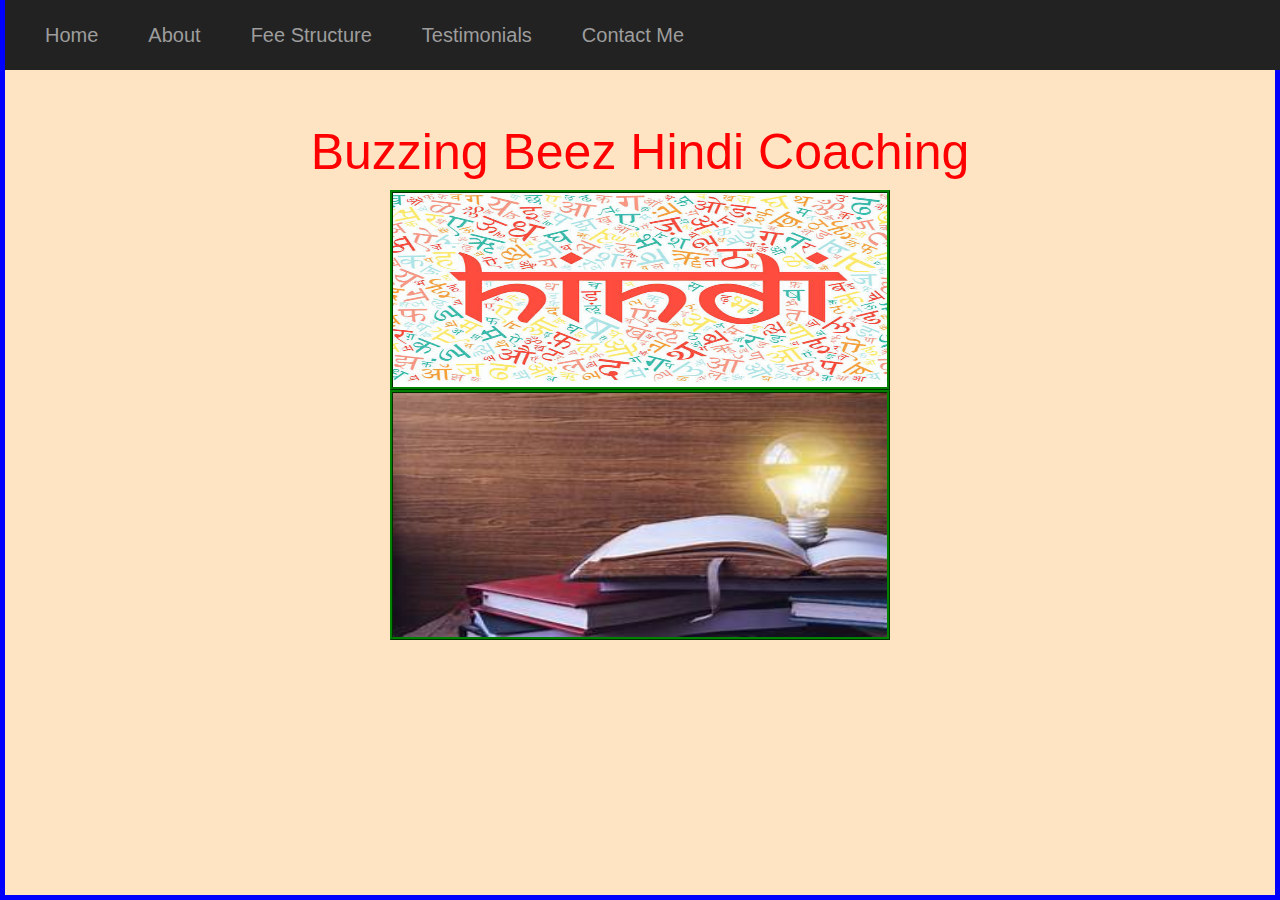
<file: index.html>
<html>
    <head>
        <title>Buzzing Beez Hindi Coaching</title>
        <meta name="viewport" content="width=device-width, initial-scale=1">
    <link rel="stylesheet" href="https://maxcdn.bootstrapcdn.com/bootstrap/3.4.0/css/bootstrap.min.css">
    <script src="https://ajax.googleapis.com/ajax/libs/jquery/3.4.1/jquery.min.js"></script>
    <script src="https://maxcdn.bootstrapcdn.com/bootstrap/3.4.0/js/bootstrap.min.js"></script>
    <link href="style.css" rel="stylesheet">
    </head>
    <body>
        <nav class="navbar-inverse navbarmain">
            <div class="navbar-header">
                <button type="button" class="navbar-toggle" data-toggle="collapse" data-target="#divlist">
                    <span class="icon-bar"></span>
                    <span class="icon-bar"></span>
                    <span class="icon-bar"></span>
                    <span class="icon-bar"></span>
                </button>
            </div>
            <div class="collapse navbar-collapse" id="divlist">
                <ul id="menu" class="nav navbar-nav">
                    <li class="link"><a href="index.html">Home</a></li>
                    <li class="link"><a href="about.html">About</a></li>
                    <li class="link"><a href="fee.html">Fee Structure</a></li>
                    <li class="link"><a href="review.html">Testimonials</a></li>
                    <li class="link"><a href="contact.html">Contact Me</a></li>
                    </ul>
            </div>
        </nav>

        <div class="container">
            
            <center>
                
                <h1 id="main_h">Buzzing Beez Hindi Coaching</h1>
                <img id="img_logo" class="main_img img-responsive"src="logo.jpg" alt="Hindi Tution!" width="400" height="400">
                <span><img id="book_img" class="main_img img-responsive" src="book.jpg" alt="Books!" width="400" height="400"></span>
                
            </center>
        </div>
    </body>
</html>
</file>
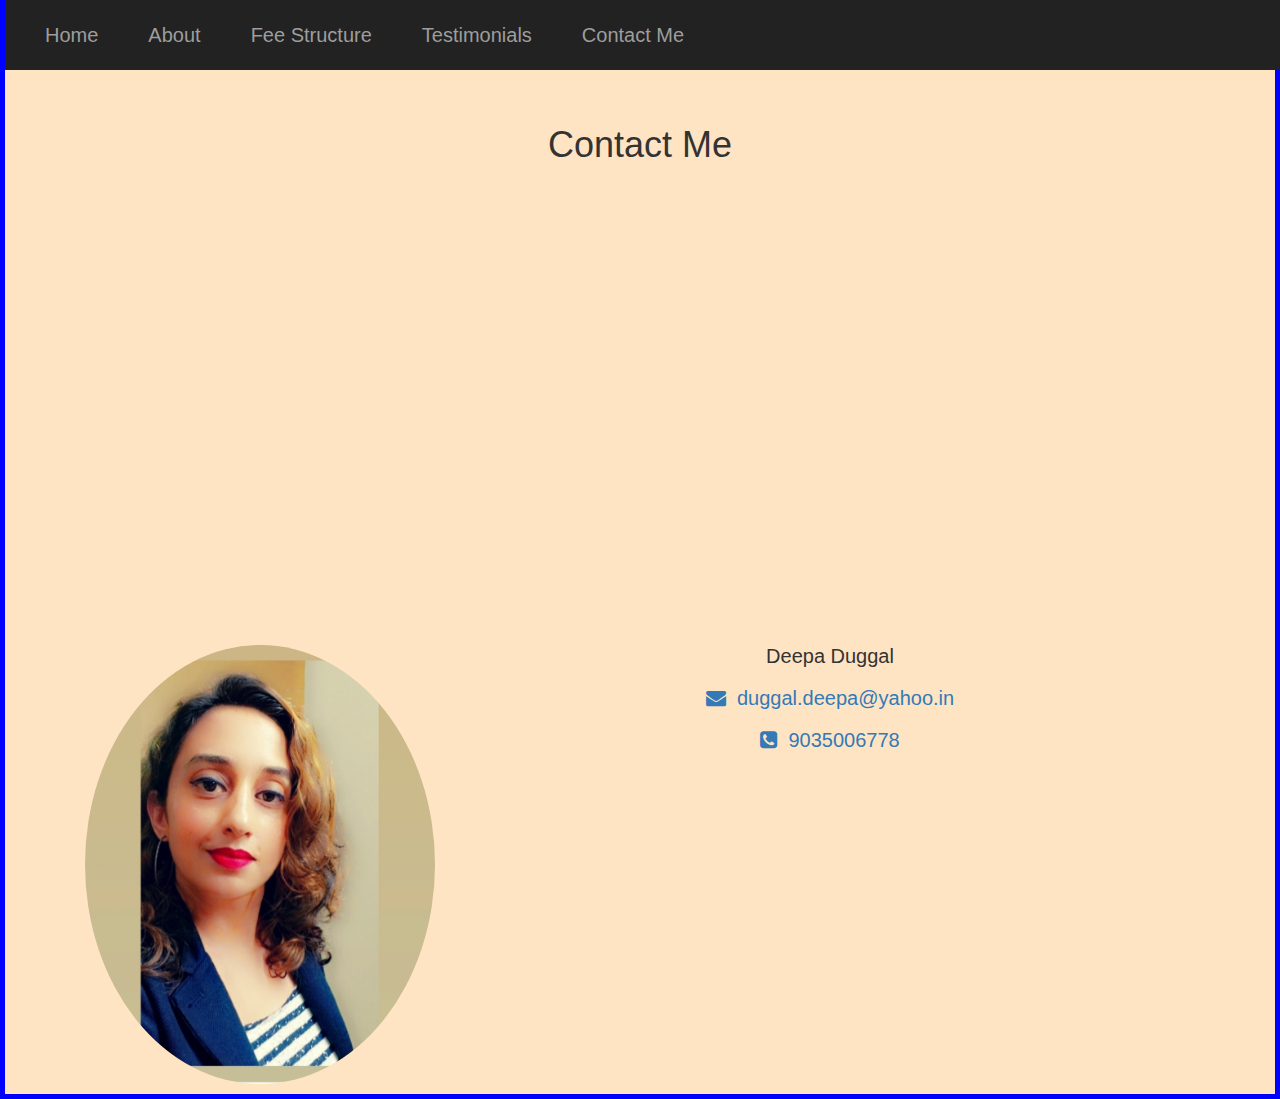
<file: contact.html>
<html><head>
    <title>Buzzing Beez Hindi Coaching</title>
    <meta name="viewport" content="width=device-width, initial-scale=1">
<link rel="stylesheet" href="https://maxcdn.bootstrapcdn.com/bootstrap/3.4.0/css/bootstrap.min.css">
<link rel="stylesheet" href="https://cdnjs.cloudflare.com/ajax/libs/font-awesome/4.7.0/css/font-awesome.min.css">
<script src="https://ajax.googleapis.com/ajax/libs/jquery/3.4.1/jquery.min.js"></script>
<script src="https://maxcdn.bootstrapcdn.com/bootstrap/3.4.0/js/bootstrap.min.js"></script>
<link href="style.css" rel="stylesheet">
</head>

<body>
    <nav class="navbar-inverse navbarmain">
        <div class="navbar-header">
            <button type="button" class="navbar-toggle" data-toggle="collapse" data-target="#divlist">
                <span class="icon-bar"></span>
                <span class="icon-bar"></span>
                <span class="icon-bar"></span>
                <span class="icon-bar"></span>
            </button>
        </div>
        <div class="collapse navbar-collapse" id="divlist">
            <ul id="menu" class="nav navbar-nav">
                <li class="link"><a href="index.html">Home</a></li>
                <li class="link"><a href="about.html">About</a></li>
                <li class="link"><a href="fee.html">Fee Structure</a></li>
                <li class="link"><a href="review.html">Testimonials</a></li>
                <li class="link"><a href="contact.html">Contact Me</a></li>
                </ul>
        </div>
    </nav>

    <div class="container">
        <center>
            <h1 class="hc1">Contact Me</h1>
            <iframe class="col-lg-12 col-md-12 col-sm-12 col-xs-12" src="https://www.google.com/maps/embed?pb=!1m18!1m12!1m3!1d3888.8918235103115!2d77.66155461397061!3d12.914673719621193!2m3!1f0!2f0!3f0!3m2!1i1024!2i768!4f13.1!3m3!1m2!1s0x3bae137aba9d6727%3A0x18996930ebda7fd0!2sSJR%20Park%20Vista%2C%20Off%20Harlur%20Rd%2C%20Amblipura%2C%20PWD%20Quarters%2C%201st%20Sector%2C%20HSR%20Layout%2C%20Bengaluru%2C%20Karnataka%20560102!5e0!3m2!1sen!2sin!4v1628769223297!5m2!1sen!2sin" width="600" height="450" style="border:0;" allowfullscreen="" loading="lazy"></iframe>
            <hr>
      <img src="Screenshot_20220115-142648_Instagram.jpg" class="img-responsive img-circle psych col-lg-4 col-md-4 col-sm-12 col-xs-12">
      

        <div class="contact_1 col-lg-8 col-md-8 col-sm-12 col-xs-12" >
            <h4 class="text">Deepa Duggal</h4>
           <a href="mailto:duggal.deepa@yahoo.in?Subject=Hi">
               <h5 class="text"><i class="fa fa-envelope"></i>&nbsp;&nbsp;duggal.deepa@yahoo.in</h5>
            </a> 

           
              <a href="tel:+919035006778"><h5 class="text"><i class="fa fa-phone-square" ></i>&nbsp;&nbsp;9035006778</h5></a> 
            
        </center>
    </div>
</body>
</html>
</file>
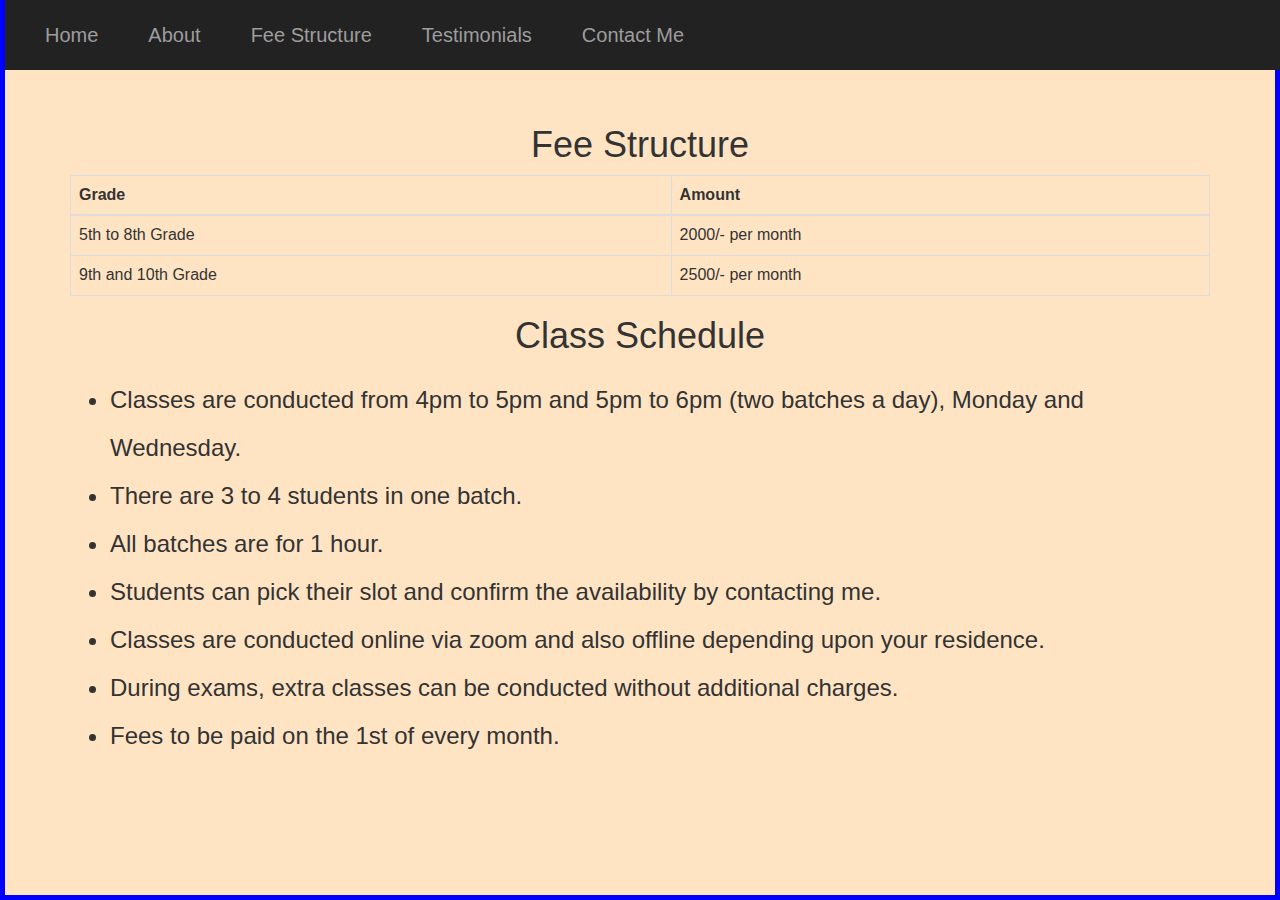
<file: fee.html>
<html>
    <head>
        <title>Buzzing Beez Hindi Coaching</title>
        <meta name="viewport" content="width=device-width, initial-scale=1">
    <link rel="stylesheet" href="https://maxcdn.bootstrapcdn.com/bootstrap/3.4.0/css/bootstrap.min.css">
    <script src="https://ajax.googleapis.com/ajax/libs/jquery/3.4.1/jquery.min.js"></script>
    <script src="https://maxcdn.bootstrapcdn.com/bootstrap/3.4.0/js/bootstrap.min.js"></script>
    <link rel="stylesheet" href="https://cdnjs.cloudflare.com/ajax/libs/font-awesome/4.7.0/css/font-awesome.min.css">
    <link href="style.css" rel="stylesheet">
    </head>
    <body>
        <nav class="navbar-inverse navbarmain">
            <div class="navbar-header">
                <button type="button" class="navbar-toggle" data-toggle="collapse" data-target="#divlist">
                    <span class="icon-bar"></span>
                    <span class="icon-bar"></span>
                    <span class="icon-bar"></span>
                    <span class="icon-bar"></span>
                </button>
            </div>
            <div class="collapse navbar-collapse" id="divlist">
                <ul id="menu" class="nav navbar-nav">
                    <li class="link"><a href="index.html">Home</a></li>
                    <li class="link"><a href="about.html">About</a></li>
                    <li class="link"><a href="fee.html">Fee Structure</a></li>
                    <li class="link"><a href="review.html">Testimonials</a></li>
                    <li class="link"><a href="contact.html">Contact Me</a></li>
                    </ul>
            </div>
        </nav>
        <div class="container">
<center>
    <h1 class="hf1">Fee Structure</h1>
<table class="table table-bordered">
    <thead>
    <tr>
        <th>Grade</th>
        <th>Amount</th>
        
    </tr>
</thead>
<tbody>
    <tr>
<td>5th to 8th Grade</td>
<td>2000/- per month</td>
    </tr>
    <tr>
        <td>9th and 10th Grade</td>
        <td>2500/- per month</td>
            </tr>
</tbody>
</table>

<h1>Class Schedule</h1>
 
<h3 class="sc"><ul><li> Classes are conducted from 4pm to 5pm and 5pm to 6pm (two batches a day), Monday and Wednesday.</li>
    <li>There are  3 to 4 students in one batch.</li>
    <li>All batches are for 1 hour.</li>
    <li>Students can pick their slot and confirm the availability by contacting me.</li>
    <li>Classes are conducted online via zoom and also offline depending upon your residence.</li>
    <li>During exams, extra classes can be conducted without additional charges.</li>
    <li>Fees to be paid on the 1st of every month.</li></ul>
    
</h3>
</center>

        </div>
    </body>
</html>
</file>
<file: style.css>
.link{
    display: inline;
    padding: 10px;
    font-size: 20px;
    }

    .navbarmain{
        position: fixed;
        z-index: 999;
        width: 100%;
        margin-right: 10px;
        top: 0px;
        left: 5px;
        }

    #main_h{
        
        text-align: center;
        font-size: 50px;
        color: red;
    }

    #img_logo{
        width: 500px;
        height: 200px;
    }

    #book_img{
        width: 500px;
        height: 250px;
        margin-bottom: 20px;
    }

    .div_mom{
        margin-top: 100px;
    }

    .main_img{
        border: 3px green ridge;
        }

    body{
        background-color:bisque;
        border: 5px blue solid;
        padding-top: 100px;
        
    }

    #info{
        padding-top: 30px;
        color: magenta;
        font-size: 20px;
        font-family: cursive;
    }

    .link:hover{
        background-color: gray;
        font-size: 25px;
    }

   .hh3{
       font-size: 35px;
       text-align: center;
       color: red;
   }

   #hh2{
       text-align: center;
       margin-top: 40px;
       color: black;
   }

   #body_2{
       background-color: lightblue;
   }

   #profile{
    float: right;
   }
    
   .sc{
       text-align: left;
       line-height: 2;
   }

   .div_drop{
       font-size: 25px;
       border-radius: 40px;
       margin: 20px;
       padding: 5px;
       color: chocolate;
       background-color:midnightblue;
       font-weight: bold;
   }

  .reviews{
      font-size: 15px;
      font-style: italic;
      border: 5px red ridge;
      padding: 10px;
      margin-top: 20px;
  }

  #profile1{
      margin-top: 100px;
  }

.momimg{
    width: 300px;
    height: 350px;
} 

.textmom{
    font-family: 'Franklin Gothic Medium', 'Arial Narrow', Arial, sans-serif;
    font-size: 20px;
    margin-top: 20px;
    line-height: 2;
}

.psych{
    margin-top: 20px;
    margin-bottom: 10px;
}

.text{
    margin-top: 20px;
    font-size: 20px;

}

#review8{
    margin-bottom: 20px;
}

.link1 li{
    margin-left: 10px;
}
</file>
